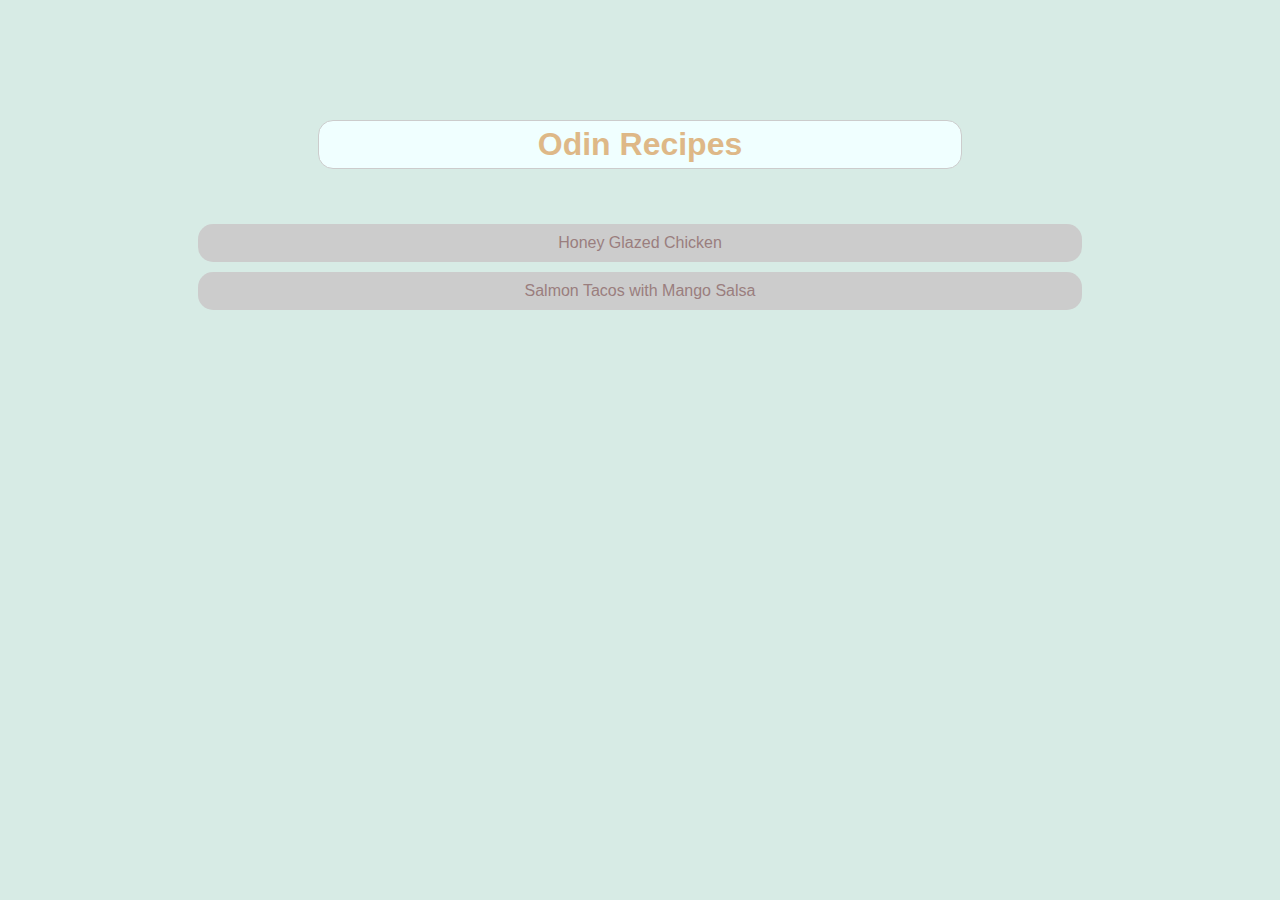
<file: index.html>
<!DOCTYPE html>
<html lang="en">
<head>
    <meta charset="UTF-8">
    <meta name="viewport" content="width=device-width, initial-scale=1.0">
    <title>Document</title>
    <link rel="stylesheet" href="styles.css">
</head>
<body>
    <h1>Odin Recipes</h1>
    <ul>
        <li><a href="recipes/honey-glazed-chicken.html">Honey Glazed Chicken</a></li>
        <li><a href="recipes/salmon-tacos.html">Salmon Tacos with Mango Salsa</a></li>
    </ul>

</body>
</html>
</file>
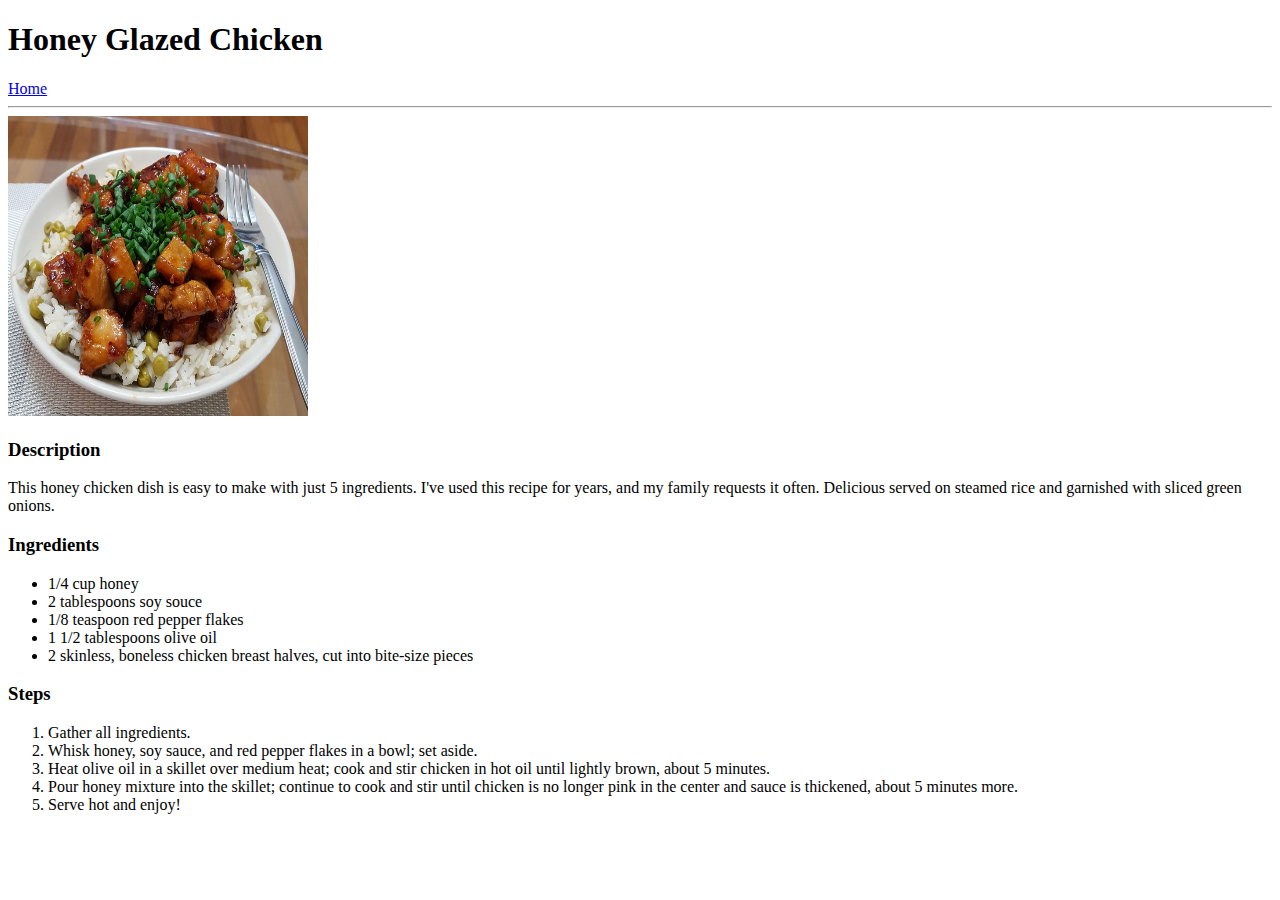
<file: recipes/honey-glazed-chicken.html>
<!DOCTYPE html>
<html lang="en">
<head>
    <meta charset="UTF-8">
    <meta name="viewport" content="width=device-width, initial-scale=1.0">
    <title>Document</title>
</head>
<body>
    <h1>Honey Glazed Chicken</h1>
    <a href="../index.html">Home</a>
    <hr>
    <img src="../img/honey-chicken.jpg" alt="honey chicken dish" width="300" height="300">
    <h3>Description</h3>
    <p>This honey chicken dish is easy to make with just 5 ingredients. I've used this recipe for years, and my family requests it often. Delicious served on steamed rice and garnished with sliced green onions.</p>
    <h3>Ingredients</h3>
    <ul>
        <li>1/4 cup honey</li>
        <li>2 tablespoons soy souce</li>
        <li>1/8 teaspoon red pepper flakes</li>
        <li>1 1/2 tablespoons olive oil</li>
        <li>2 skinless, boneless chicken breast halves, cut into bite-size pieces</li>
    </ul>
    <h3>Steps</h3>
    <ol>
        <li>Gather all ingredients.</li>
        <li>Whisk honey, soy sauce, and red pepper flakes in a bowl; set aside.</li>
        <li>Heat olive oil in a skillet over medium heat; cook and stir chicken in hot oil until lightly brown, about 5 minutes.</li>
        <li>Pour honey mixture into the skillet; continue to cook and stir until chicken is no longer pink in the center and sauce is thickened, about 5 minutes more.</li>
        <li>Serve hot and enjoy!</li>
    </ol>

</body>
</html>
</file>
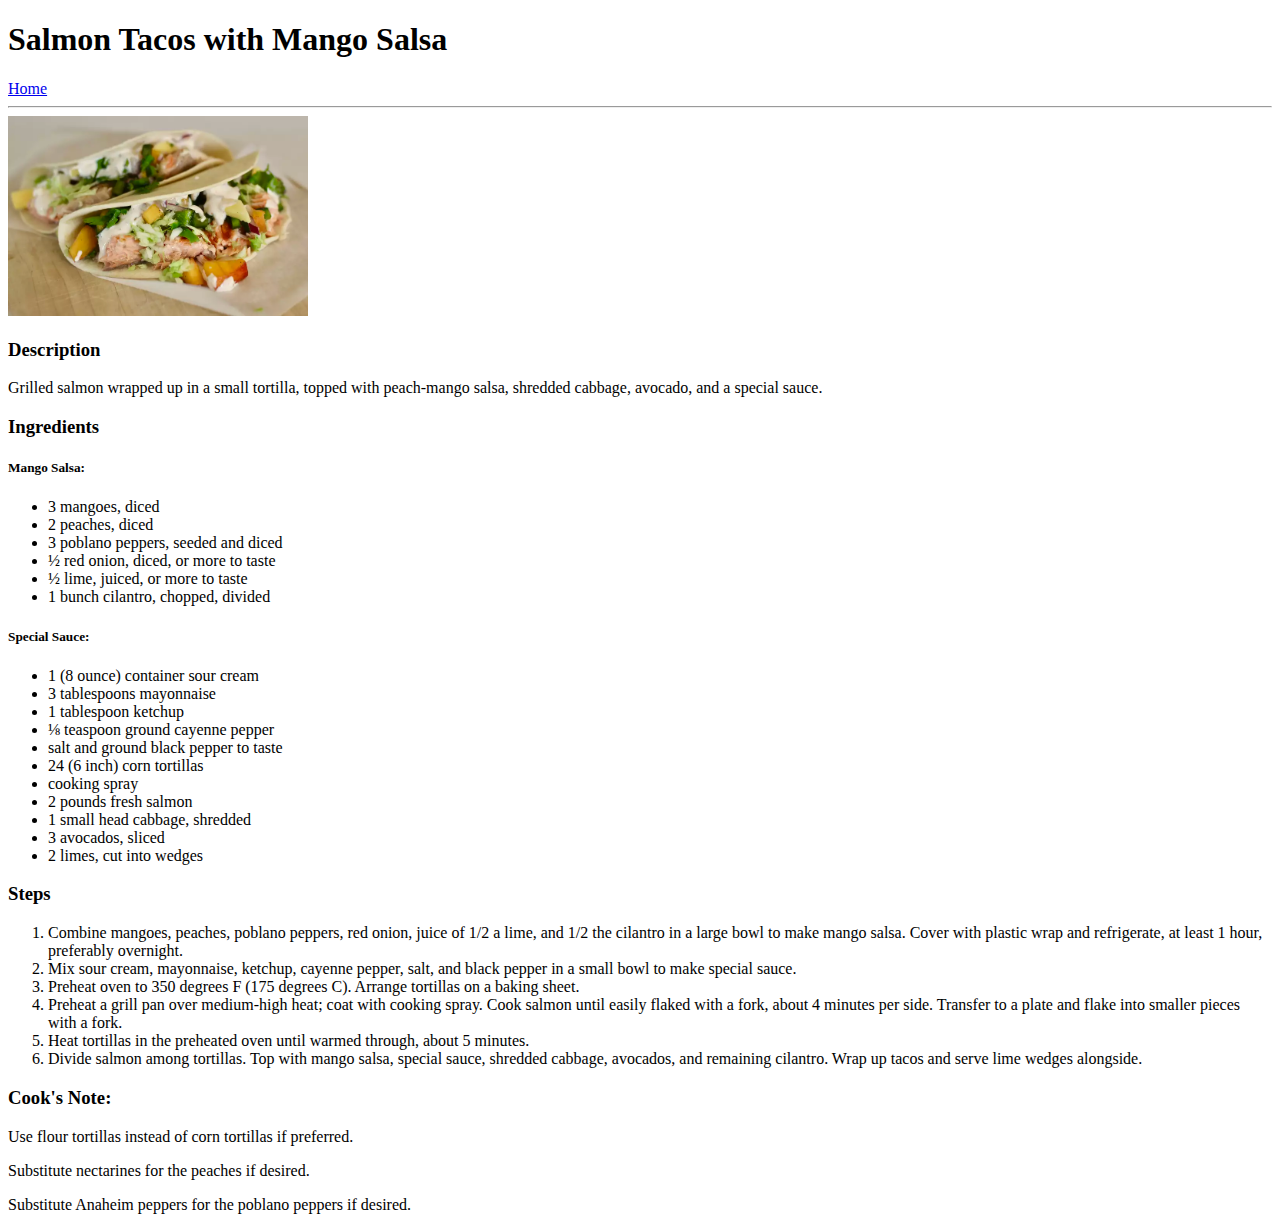
<file: recipes/salmon-tacos.html>
<!DOCTYPE html>
<html lang="en">
<head>
    <meta charset="UTF-8">
    <meta name="viewport" content="width=device-width, initial-scale=1.0">
    <title>Document</title>
</head>
<body>
    <h1>Salmon Tacos with Mango Salsa</h1>
    <a href="../index.html">Home</a>
    <hr>
    <img src="../img/salmon-tacos.jpg" alt="tacos with salmon on a plate" width="300" height="200">
    <h3>Description</h3>
    <p>Grilled salmon wrapped up in a small tortilla, topped with peach-mango salsa, shredded cabbage, avocado, and a special sauce.</p>
    <h3>Ingredients</h3>
    <h5>Mango Salsa:</h5>
    <ul>
        <li>3 mangoes, diced</li>
        <li>2 peaches, diced</li>
        <li>3 poblano peppers, seeded and diced</li>
        <li>½ red onion, diced, or more to taste</li>
        <li>½ lime, juiced, or more to taste</li>
        <li>1 bunch cilantro, chopped, divided</li>
    </ul>
    <h5>Special Sauce:</h5>
    <ul>
        <li>1 (8 ounce) container sour cream</li>
        <li>3 tablespoons mayonnaise</li>
        <li>1 tablespoon ketchup</li>
        <li>⅛ teaspoon ground cayenne pepper</li>
        <li>salt and ground black pepper to taste</li>
        <li>24 (6 inch) corn tortillas</li>
        <li>cooking spray</li>
        <li>2 pounds fresh salmon</li>
        <li>1 small head cabbage, shredded</li>
        <li>3 avocados, sliced</li>
        <li>2 limes, cut into wedges</li>
    </ul>
    <h3>Steps</h3>
    <ol>
        <li>Combine mangoes, peaches, poblano peppers, red onion, juice of 1/2 a lime, and 1/2 the cilantro in a large bowl to make mango salsa. Cover with plastic wrap and refrigerate, at least 1 hour, preferably overnight.</li>
        <li>Mix sour cream, mayonnaise, ketchup, cayenne pepper, salt, and black pepper in a small bowl to make special sauce.</li>
        <li>Preheat oven to 350 degrees F (175 degrees C). Arrange tortillas on a baking sheet.</li>
        <li>Preheat a grill pan over medium-high heat; coat with cooking spray. Cook salmon until easily flaked with a fork, about 4 minutes per side. Transfer to a plate and flake into smaller pieces with a fork.</li>
        <li>Heat tortillas in the preheated oven until warmed through, about 5 minutes.</li>
        <li>Divide salmon among tortillas. Top with mango salsa, special sauce, shredded cabbage, avocados, and remaining cilantro. Wrap up tacos and serve lime wedges alongside.</li>
    </ol>
    <h3>Cook's Note:</h3>
    <p>Use flour tortillas instead of corn tortillas if preferred.</p>
    <p>Substitute nectarines for the peaches if desired.</p>
    <p>Substitute Anaheim peppers for the poblano peppers if desired.</p>
</body>
</html>
</file>
<file: styles.css>
body {
    background-color: rgb(215, 235, 229);
    font-family: 'Segoe UI', Tahoma, Geneva, Verdana, sans-serif;
}

h1 {
    color:burlywood;
    text-align: center;
    margin-bottom: 40px;
    margin-top: 120px;
    border: #ccc solid 1px;
    width: 50%;
    margin-left: auto;
    margin-right: auto;
    border-radius: 15px;
    padding: 5px;
    background-color: azure;
}

ul {
    list-style-type: none;
    padding: 5px;
    text-align: center;
    width: 70%;
    /* border: 1px solid #ccc; */
    margin: auto;
}

li {
    background-color: #ccc;
    margin: 10px 0;
    border-radius: 15px;
    padding: 10px;
    font-family: 'Lucida Sans', 'Lucida Sans Regular', 'Lucida Grande', 'Lucida Sans Unicode', Geneva, Verdana, sans-serif;
}

li:hover {
    background-color: #ddd;
    cursor: pointer;
    box-shadow: #ccc 0px 0px 10px;
    transition: 0.5s;
}

a {
    text-decoration: none;
    color: rgb(154, 126, 126);
}

a:hover {
    color: rgb(48, 19, 189);
    transition: 0.5s;
}
</file>
